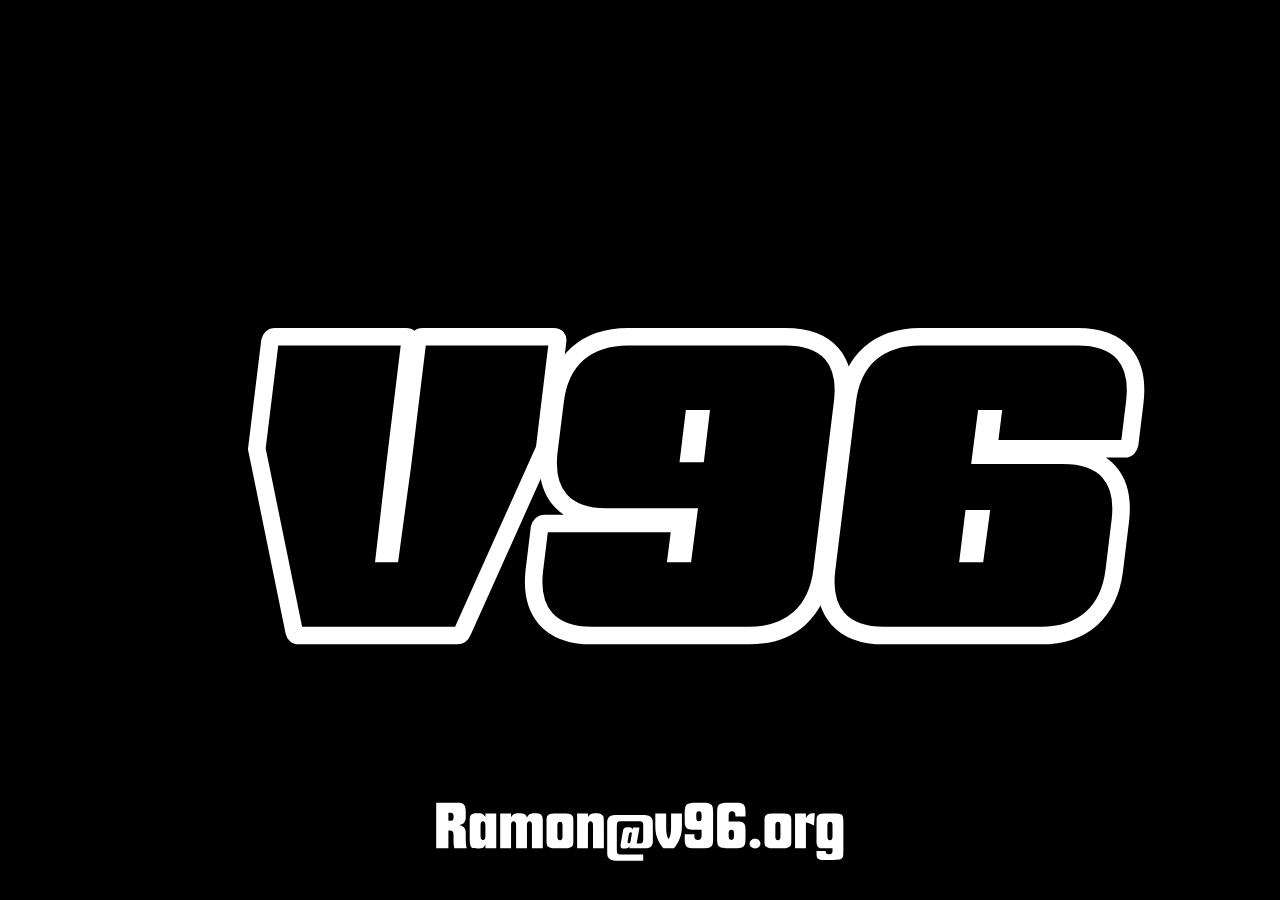
<file: index.html>
<!DOCTYPE html>
<html lang="en">
<head>
    <meta charset="UTF-8">
    <meta name="viewport" content="width=device-width, initial-scale=1.0">
    <meta name="description" content="Velarde's website with alternating SVG backgrounds.">
    <link rel="icon" href="favicon.ico" type="image/x-icon">
    <title>Velarde</title>
    <link rel="stylesheet" href="style.css">
</head>
<body>
    <main>
        <div class="container">
            <img id="image1" src="v96.svg" alt="v96 Logo">
            <img id="image2" src="ra0.svg" alt="RA0 Logo">
            <img id="email" src="email.svg" alt="Email Icon">

        </div>
    </main>
    <script src="script.js"></script>
</body>
</html>
</file>
<file: style.css>
/* Root Variables */
:root {
    --background-color: #000;
}

/* Reset and Base Styles */
* {
    margin: 0;
    padding: 0;
    box-sizing: border-box;
}

body, html {
    background-color: var(--background-color);
    height: 100%;
    width: 100%;
    font-family: -apple-system, BlinkMacSystemFont, "Segoe UI", Roboto, Oxygen, Ubuntu, Cantarell, "Open Sans", "Helvetica Neue", sans-serif;
    position: relative;
    overflow: hidden; /* Prevent scrolling */
}

/* Container for Images */
.container {
    position: absolute;
    top: 50%;
    left: 50%;
    transform: translate(-50%, -50%);
    width: 100%;
    height: 100%;
    overflow: hidden;
    pointer-events: none; /* Prevent interactions with images */
}

.container img {
    position: absolute;
    top: 50%;
    left: 50%;
    transform: translate(-50%, -50%);
    max-width: 100%;
    max-height: 100%;
    opacity: 0;
    transition: opacity 1s;
}

#image1 {
    opacity: 1;
}

/* Styles for email.svg */
#email {
    opacity: 1;
    top: calc(75% + 150px); /* Adjust this value to position the email.svg below the other images */
}
</file>
